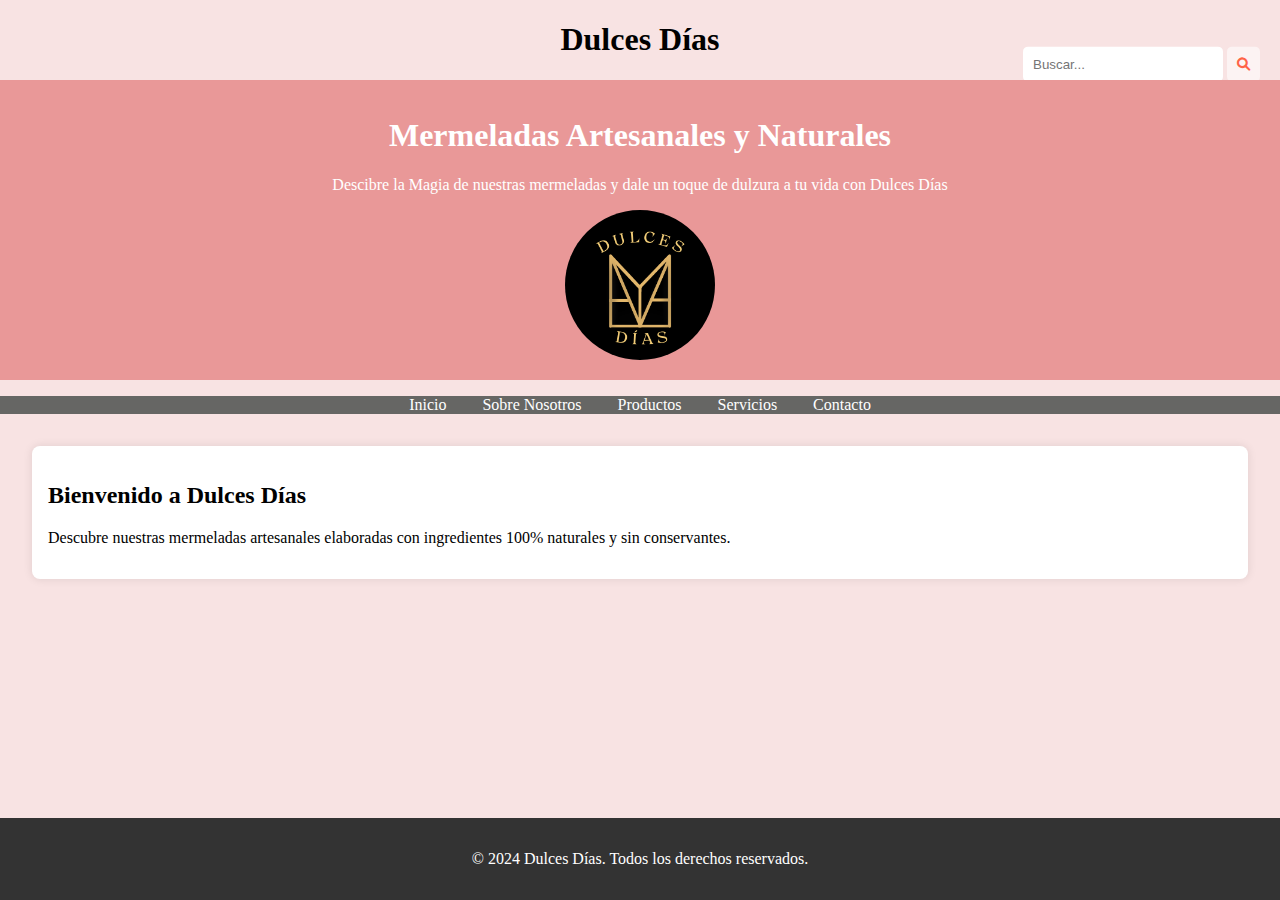
<file: Index.html>
<!DOCTYPE html>
<html lang="es">
<head>
    <meta charset="UTF-8">
    <meta http-equiv="X-UA-Compatible" content="IE=edge">
    <meta name="viewport" content="width=device-width, initial-scale=1.0">
    <meta name="description" content="Descibre la Magia de nuestras mermeladas y dale un toque de dulzura a tu vida con Dulces Días">
    
    <title>Dulces Días</title>
    <link rel="stylesheet" href="styles.css">
    <link rel="stylesheet" href="https://cdnjs.cloudflare.com/ajax/libs/font-awesome/6.0.0-beta3/css/all.min.css">
    
</head>

<body>
    <div class="search-container">
        <input type="text" placeholder="Buscar..." id="searchInput">
        <button onclick="search()"><i class="fas fa-search"></i></button>
    </div>
    <center><h1>Dulces Días</h1></center> 
    
    <header>
      
        <h1>Mermeladas Artesanales y Naturales</h1>
        <p>Descibre la Magia de nuestras mermeladas y dale un toque de dulzura a tu vida con Dulces Días
        </p>
        <div class="round-image-container">
            <center><img src="Dolci GIORNI (3).png" alt="Logo de Dulces Días" class="round-image-container" width="150" height="150"></center>
        </div>
    </header>
    
    <nav>
        <ul>
            
            <li><a href="index.html">Inicio</a></li>
            <li><a href="nosotros.html">Sobre Nosotros</a></li>
                <li><a href="productos.html">Productos</a></li>
                <li><a href="servicios.html">Servicios</a></li>  
                <li><a href="contacto.html">Contacto</a></li>
        </ul>
    </nav>
    <section id="inicio">
        <h2>Bienvenido a Dulces Días</h2>
        <p>Descubre nuestras mermeladas artesanales elaboradas con ingredientes 100% naturales y sin conservantes.</p> 
        
    </section>
    <footer>
       <p>&copy; 2024 Dulces Días. Todos los derechos reservados.</p>
    </footer>
    <script src="scripts.js"></script>
</body>
</html>
</body>
</html>
</file>
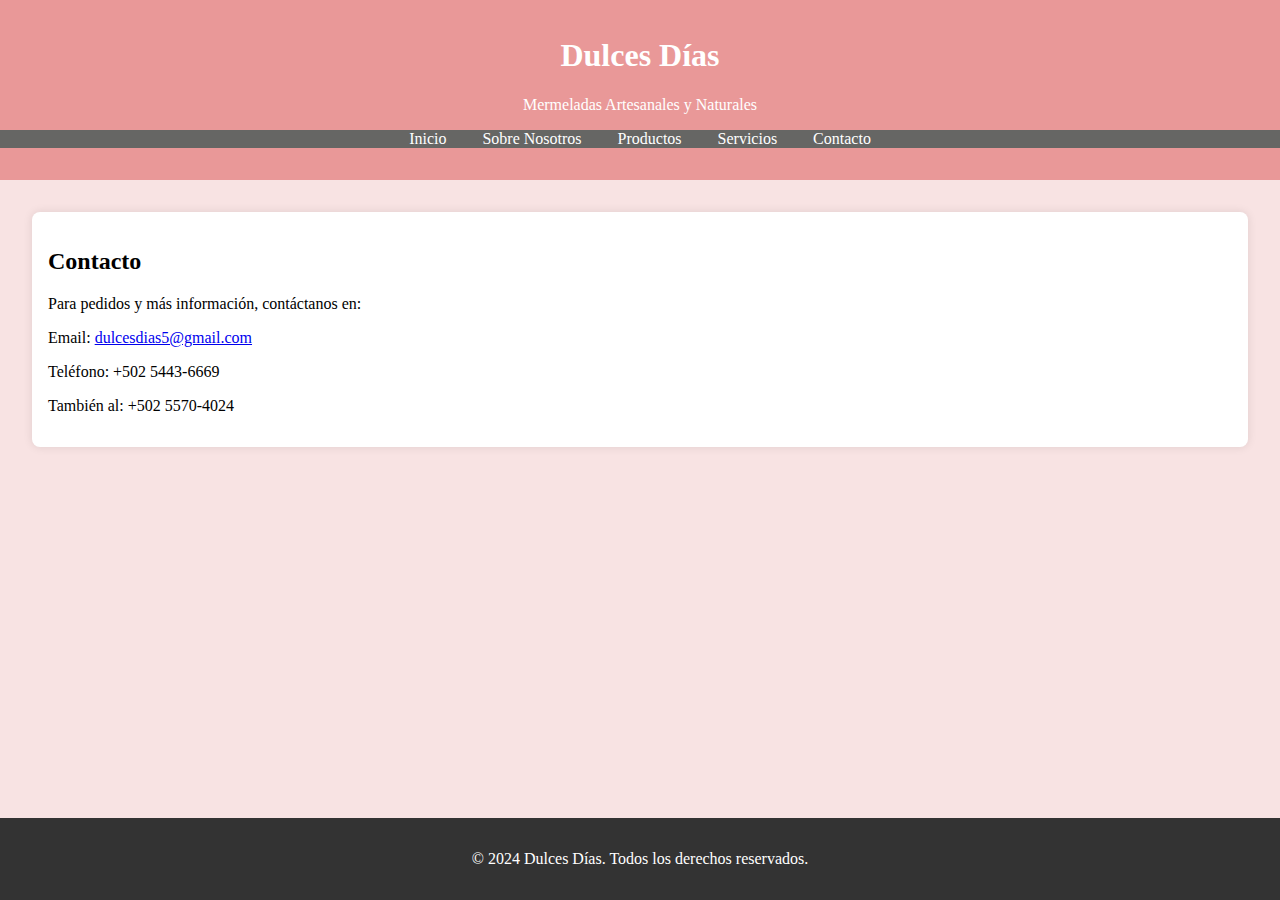
<file: contacto.html>
<!DOCTYPE html>
<html lang="es">
<head>
    <meta charset="UTF-8">
    <meta name="viewport" content="width=device-width, initial-scale=1.0">
    <title>Contacto - Dulces Días</title>
    <link rel="stylesheet" href="styles.css">
</head>
<body>
    <header>
        <h1>Dulces Días</h1>
        <p>Mermeladas Artesanales y Naturales</p>
        <nav>
            <ul>
                <li><a href="index.html">Inicio</a></li>
                <li><a href="nosotros.html">Sobre Nosotros</a></li>
                <li><a href="productos.html">Productos</a></li>
                <li><a href="servicios.html">Servicios</a></li>
                <li><a href="contacto.html">Contacto</a></li>
            </ul>
        </nav>
    </header>
    <section id="contacto">
        <h2>Contacto</h2>
        <p>Para pedidos y más información, contáctanos en:</p>
        <p>Email: <a href="dulcesdias5@gmail.com">dulcesdias5@gmail.com</a></p>
        <p>Teléfono: +502 5443-6669</p>
        <p>También al: +502 5570-4024</p>
    </section>
    <footer>
        <p>&copy; 2024 Dulces Días. Todos los derechos reservados.</p>
    </footer>
</body>
</html>
</file>
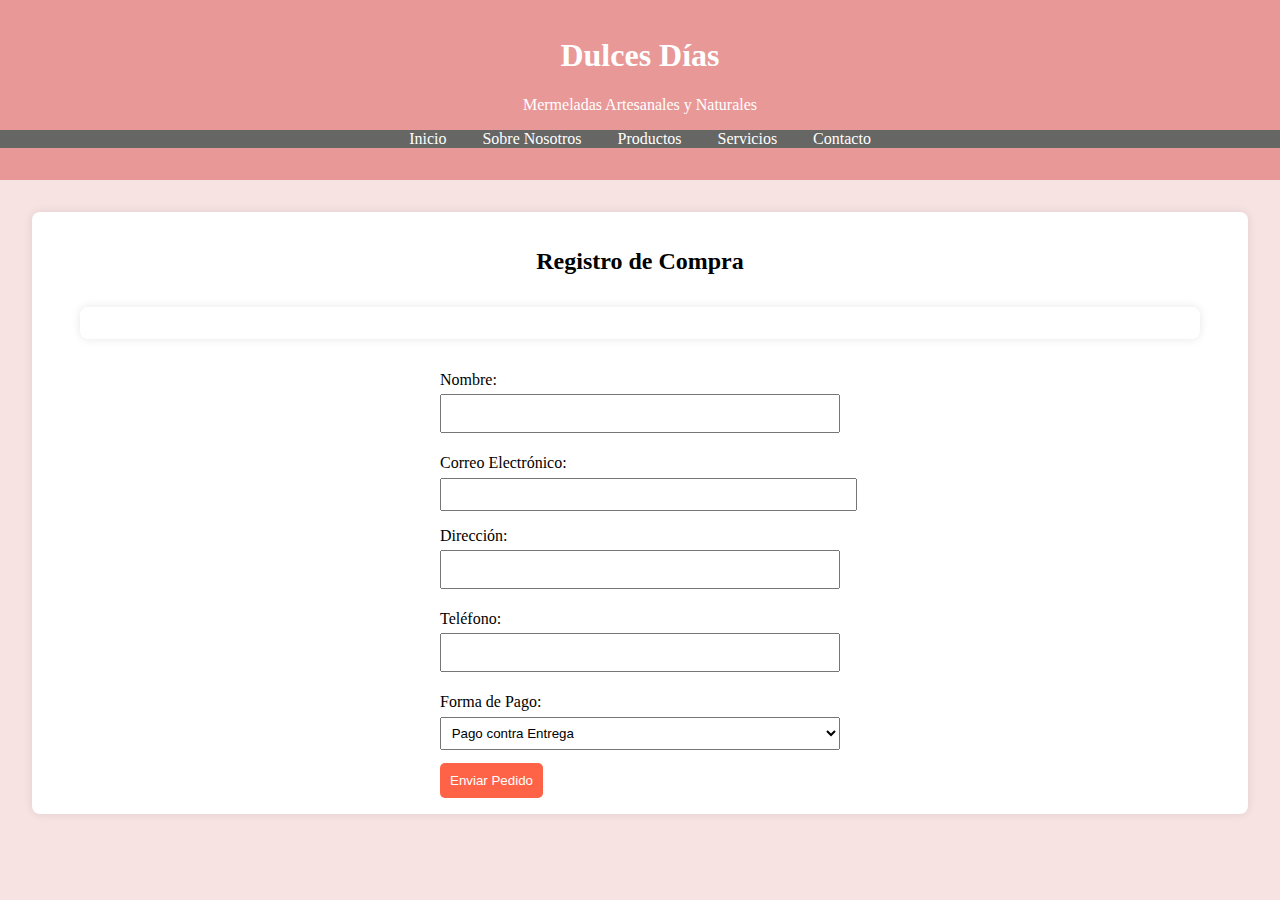
<file: formulario.html>
<!DOCTYPE html>
<html lang="es">
<head>
    <meta charset="UTF-8">
    <meta name="viewport" content="width=device-width, initial-scale=1.0">
    <title>Registro de Compra - Dulces Días</title>
    <link rel="stylesheet" href="styles.css"> 
    <script>
        function toggleTransferenciaDetails() {
            const formaPago = document.getElementById('pago').value;
            const detallesTransferencia = document.getElementById('detalles-transferencia');
            if (formaPago === 'transferencia') {
                detallesTransferencia.classList.remove('hidden');
            } else {
                detallesTransferencia.classList.add('hidden');
            }
        }
        
         </script>
          
    
</head>
<body>
    <header>
        <h1>Dulces Días</h1>
        <p>Mermeladas Artesanales y Naturales</p>
        <nav>
            <ul>
                <li><a href="index.html">Inicio</a></li>
                <li><a href="nosotros.html">Sobre Nosotros</a></li>
                <li><a href="productos.html">Productos</a></li>
                <li><a href="servicios.html">Servicios</a></li>
                <li><a href="contacto.html">Contacto</a></li>
            </ul>
        </nav>
    </header>
    <section id="registro-compra">
        <center><h2>Registro de Compra</h2></center>    
        <section id="realizarCompra"></section>
        <form id="formularioCompra" action="procesar_compra.php" method="POST">
            <label for="nombre">Nombre:</label>
            <input type="text" id="nombre" name="nombre" required>
            <label for="email">Correo Electrónico:</label>
            <input type="email" id="email" name="email" required>
            <label for="direccion">Dirección:</label>
            <input type="text" id="direccion" name="direccion" required>
            <label for="teléfono">Teléfono:</label>
            <input type="text" id="teléfono" name="teléfono" required>
            <label for="pago">Forma de Pago:</label>
            <select id="pago" name="pago" required onchange="toggleTransferenciaDetails()">
                <option value="contra_entrega">Pago contra Entrega</option>
                <option value="transferencia">Transferencia</option>
            </select>
            <div id="detalles-transferencia" class="hidden"> <h3>Detalles de la Cuenta Bancaria:</h3>
                 <p>Banco: BANRURAL</p> 
                 <p>Nombre de la Cuenta: ZURISADAI ANGIE VALLADARES GUZMÁN</p> 
                 <p>Número de Cuenta: 4275185383</p> </div>
            <button type="submit">Enviar Pedido</button>
        </form>
    </section>
</body>
</html>
</file>
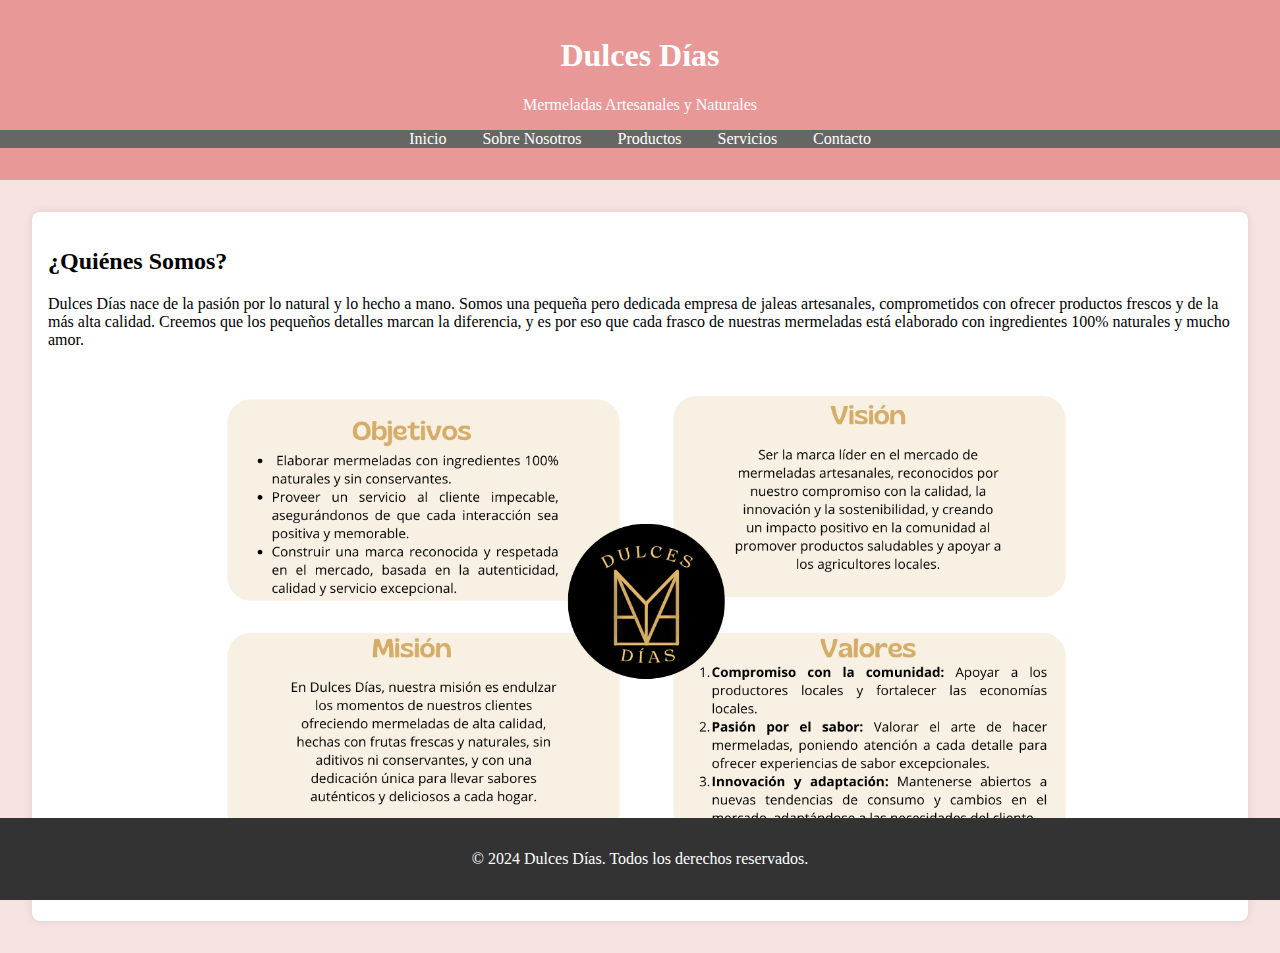
<file: nosotros.html>
<!DOCTYPE html>
<html lang="es">
<head>
    <meta charset="UTF-8">
    <meta name="viewport" content="width=device-width, initial-scale=1.0">
    <title>Sobre Nosotros - Dulces Días</title>
    <link rel="stylesheet" href="styles.css">
</head>
<body>
    <header>
        <h1>Dulces Días</h1>
        <p>Mermeladas Artesanales y Naturales</p>
        <nav>
            <ul>
                <li><a href="index.html">Inicio</a></li>
                <li><a href="nosotros.html">Sobre Nosotros</a></li>
                <li><a href="productos.html">Productos</a></li>
                <li><a href="servicios.html">Servicios</a></li>
                <li><a href="contacto.html">Contacto</a></li>
            </ul>
        </nav>
    </header>
    <section id="nosotros">
        <h2>¿Quiénes Somos?</h2>
        <p>Dulces Días nace de la pasión por lo natural y lo hecho a mano. Somos una pequeña pero dedicada empresa de jaleas artesanales, comprometidos con ofrecer productos frescos y de la más alta calidad. Creemos que los pequeños detalles marcan la diferencia, y es por eso que cada frasco de nuestras mermeladas está elaborado con ingredientes 100% naturales y mucho amor.</p>
        <center><img src="Nosotros.png" alt="Equipo de Dulces Días" width="900" height="500"></center>
        <br>
        <br>
        
        
    </section>
    <footer>
        <p>&copy; 2024 Dulces Días. Todos los derechos reservados.</p>
    </footer>
</body>
</html>
</file>
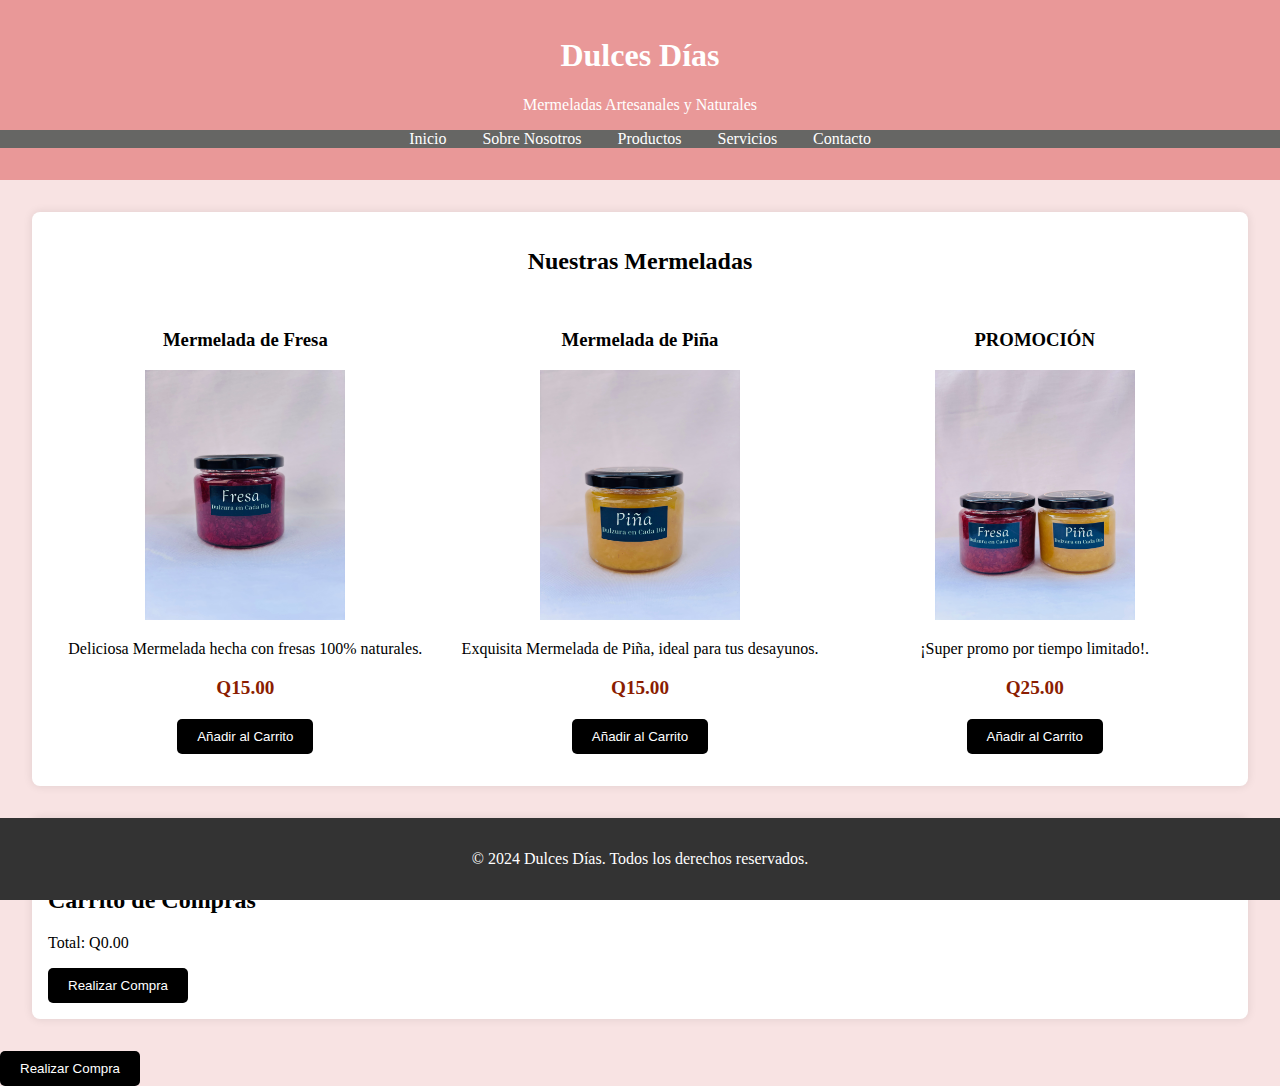
<file: productos.html>
<!DOCTYPE html>
<html lang="es">
<head>
    <meta charset="UTF-8">
    <meta name="viewport" content="width=device-width, initial-scale=1.0">
    <title>Productos - Dulces Días</title>
    <link rel="stylesheet" href="styles.css">
    <link rel="stylesheet" href="https://cdnjs.cloudflare.com/ajax/libs/font-awesome/6.0.0-beta3/css/all.min.css">
</head>
<body>
    <header>
        <h1>Dulces Días</h1>
        <p>Mermeladas Artesanales y Naturales</p>
        <nav>
            <ul>
                <li><a href="index.html">Inicio</a></li>
                <li><a href="nosotros.html">Sobre Nosotros</a></li>
                <li><a href="productos.html">Productos</a></li>
                <li><a href="servicios.html">Servicios</a></li>
                <li><a href="contacto.html">Contacto</a></li>
            </ul>
        </nav>
    </header>
    <section id="productos">
        <center><h2>Nuestras Mermeladas</h2></center>
        <div class="product-row">
            <div class="product">
                <h3>Mermelada de Fresa</h3>
                <img src="FRESA.jfif" alt="Mermelada de Fresa" width="200" height="250">
                <p>Deliciosa Mermelada hecha con fresas 100% naturales.</p>
                <p class="price">Q15.00</p>
                <button onclick="addToCart('Mermelada de Fresa', 15)">Añadir al Carrito</button>
            </div>
            <div class="product"> 
                <h3>Mermelada de Piña</h3>
                <img src="PIÑA.jfif" alt="Mermelada de Piña" width="200" height="250">
                <p>Exquisita Mermelada de Piña, ideal para tus desayunos.</p>
                <p class="price">Q15.00</p>
                <button onclick="addToCart('Mermelada de Piña', 15)">Añadir al Carrito</button>
            </div>
            <div class="product"> 
                <h3>PROMOCIÓN</h3>
                <img src="AMBAS.jfif" alt="Mermelada ambas" width="200" height="250">
                <p>¡Super promo por tiempo limitado!.</p>
                <p class="price">Q25.00</p>
                <button onclick="addToCart('Mermelada ambas', 25)">Añadir al Carrito</button>
            </div>
        </div>
    </section>
    <section id="cart">
        <img src="carrito.png" alt="Carrito de Compras" width="30" height="30"><h2>Carrito de Compras</h2> 
        <ul id="cart-items">
            <!-- Los items del carrito se añadirán aquí -->
        </ul>
        <p>Total: Q<span id="total-price">0.00</span></p>    
        <button type="button" onclick="realizarCompra()">Realizar Compra</button>
    </section>
    <button type="button" onclick="realizarCompra()">Realizar Compra</button>
    <footer>
        <p>&copy; 2024 Dulces Días. Todos los derechos reservados.</p>
    </footer>
    <script src="scripts.js"></script> 
</body>
</html>
</file>
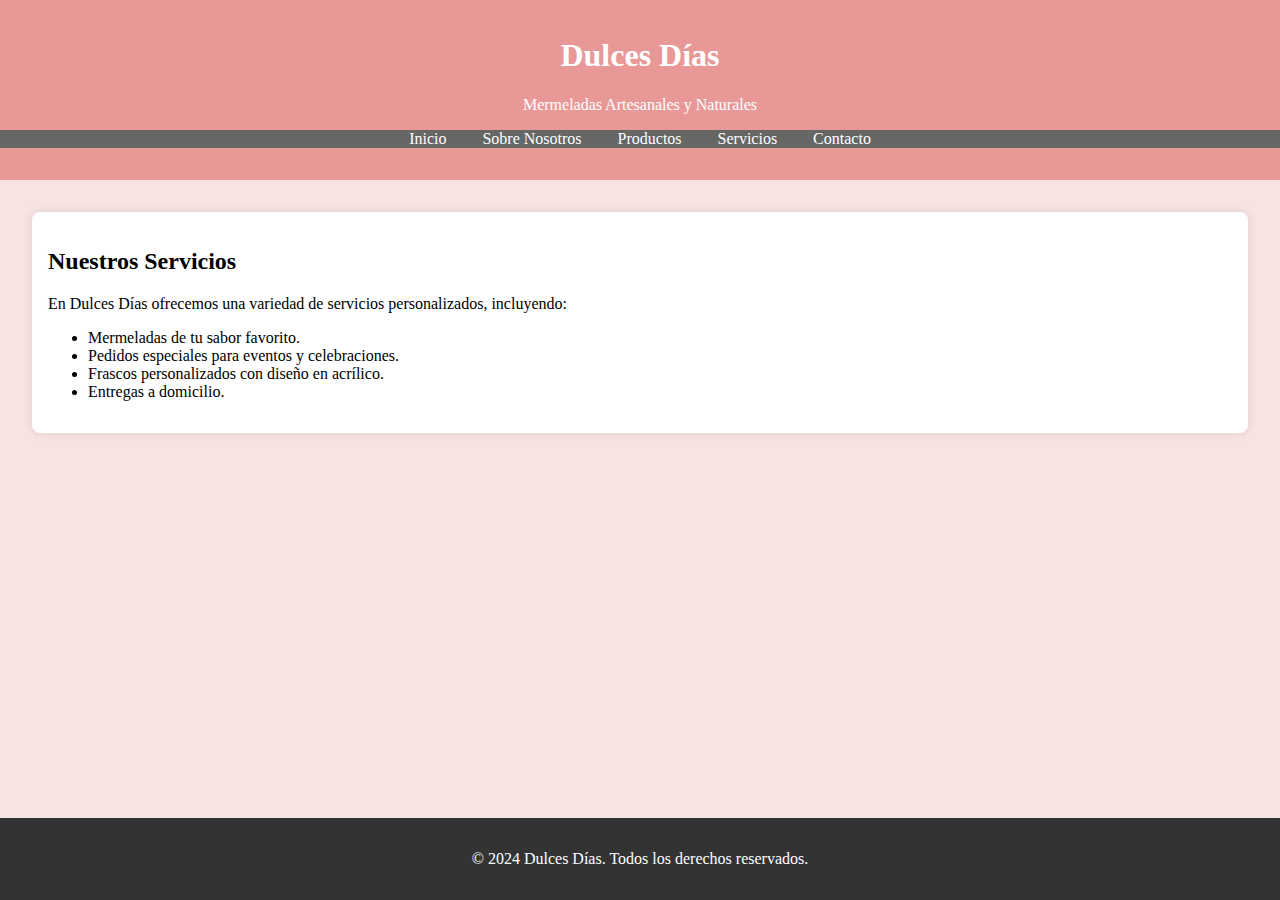
<file: servicios.html>
<!DOCTYPE html>
<html lang="es">
<head>
    <meta charset="UTF-8">
    <meta name="viewport" content="width=device-width, initial-scale=1.0">
    <title>Servicios - Dulces Días</title>
    <link rel="stylesheet" href="styles.css">
</head>
<body>
    <header>
        <h1>Dulces Días</h1>
        <p>Mermeladas Artesanales y Naturales</p>
        <nav>
            <ul>
                <li><a href="index.html">Inicio</a></li>
                <li><a href="nosotros.html">Sobre Nosotros</a></li>
                <li><a href="productos.html">Productos</a></li>
                <li><a href="servicios.html">Servicios</a></li>
                <li><a href="contacto.html">Contacto</a></li>
            </ul>
        </nav>
    </header>
    <section id="servicios">
        <h2>Nuestros Servicios</h2>
        <p>En Dulces Días ofrecemos una variedad de servicios personalizados, incluyendo:</p>
        <ul>
            <li>Mermeladas de tu sabor favorito.</li>
            <li>Pedidos especiales para eventos y celebraciones.</li>
            <li>Frascos personalizados con diseño en acrílico.</li>
            <li>Entregas a domicilio.</li>
        </ul>
    </section>
    <footer>
        <p>&copy; 2024 Dulces Días. Todos los derechos reservados.</p>
    </footer>
</body>
</html>
</file>
<file: styles.css>
body {
    font-family: Georgia, 'Times New Roman', Times, serif;
    margin: 0;
    padding: 0;
    background-color: #f8e3e3;
    
}
.search-container {
    position: absolute;
    top: 3%;
    right: 20px;
    transform: translateY(-3%);
}
.search-container {
    margin-top: 1em;
}
 .hidden { display: none; }


.search-container input[type="text"] {
    padding: 10px;
    width: 200px;
    border: none;
    border-radius: 5px;
}

.search-container button {
    padding: 10px;
    background-color: rgb(252, 243, 243);
    color: #ff6347;
    border: none;
    border-radius: 5px;
    cursor: pointer;
}

.search-container button:hover {
    background-color: #e55347;
    color: white;
}
header {
    background-color: #e99898;
    color: white;
    text-align: center;
    padding: 1em 0;
    position: relative;
}
.header-content {
    display: flex;
    justify-content: space-between;
    align-items: center;
    padding: 0 20px; /* Añade espacio a los lados */
}

.title-container {
    text-align: left;
}

nav ul {
    list-style-type: none;
    padding: 0;
    text-align: center;
    background-color: #666664;
}

nav ul li {
    display: inline;
    margin: 0 1em;
}
 
nav ul li a {
    color: white;
    text-decoration: none;
}

section {
    margin: 2em;
    padding: 1em;
    background-color: white;
    border-radius: 8px;
    box-shadow: 0 0 10px rgba(0, 0, 0, 0.1);
}
.product-row {
    display: flex;
    justify-content: space-between; /* Distribuye los elementos uniformemente */
    flex-wrap: wrap; /* Permite que los elementos se muevan a la siguiente fila si es necesario */
}

.product {
    text-align: center;
    margin: 1em;
    flex: 1 1 calc(33.333% - 2em); /* Ajusta el ancho de los elementos a un tercio del contenedor */
    box-sizing: border-box;
}
.round-image-container {
    border-radius: 50%; /* Ajusta este valor según lo redondeado que quieras el borde */
}
.price {
    font-size: 1.2em;
    color: #8b1d01;
    font-weight: bold;
}

button {
    background-color: #000000;
    color: white;
    border: none;
    padding: 10px 20px;
    cursor: pointer;
    border-radius: 5px;
}

button:hover {
    background-color: #e55347;
}
.search-container i {
    font-size: 1em; 
}
#cart {
    margin-top: 2em;
}

#cart-items {
    list-style-type: none;
    padding: 0;
}
section {
    margin: 2em;
    padding: 1em;
    background-color: white;
    border-radius: 8px;
    box-shadow: 0 0 10px rgba(0, 0, 0, 0.1);
}
footer {
    text-align: center;
    padding: 1em 0;
    background-color: #333;
    color: white;
    position: fixed;
    width: 100%;
    bottom: 0;
}
form label {
    display: block;
    margin-top: 1em;
}

form input, form select {
    width: 100%;
    padding: 0.5em;
    margin-top: 0.5em;
}

form button {
    margin-top: 1em;
    background-color: #ff6347;
    color: white;
    padding: 10px;
    border: none;
    border-radius: 5px;
    cursor: pointer;
}

form button:hover {
    background-color: #e55347;
}
form {
    max-width: 400px;
    margin: 0 auto;
}
input[type="text"],
input[type="number"] {
    width: 100%;
    padding: 10px;
    margin: 5px 0;
    box-sizing: border-box;
}
.hidden {
    display: none;
}
</file>
